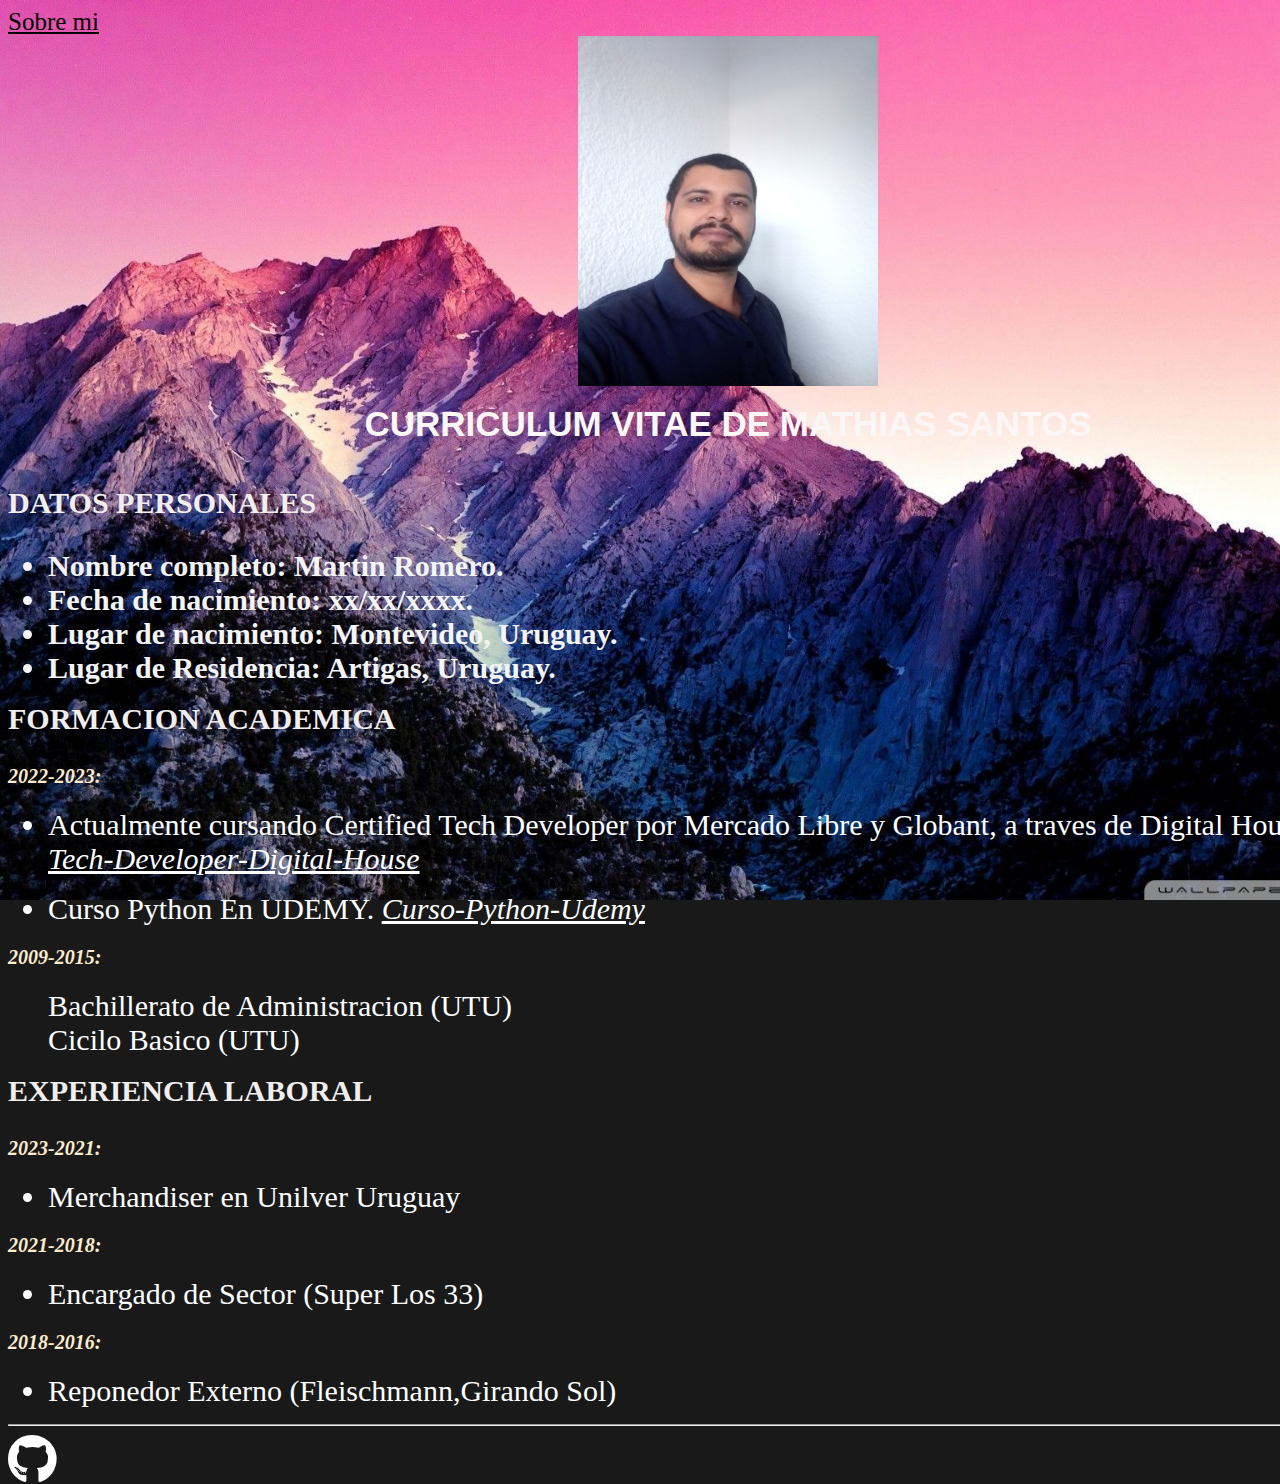
<file: index.html>
<!DOCTYPE html>
<html lang="en">
<head>
    <link rel="stylesheet" href="https://fonts.googleapis.com/css?family=Tangerine">
    <link rel="stylesheet" href="./scss/style.css">
    <link rel="stylesheet" href="https://cdnjs.cloudflare.com/ajax/libs/font-awesome/6.0.0-beta3/css/all.min.css"> <!-- Agrega esta línea -->
    <meta charset="UTF-8">
    <meta http-equiv="X-UA-Compatible" content="IE=edge">
    <meta name="viewport" content="width=device-width, initial-scale=1.0">
    <title>CV_Mathias Santos</title>
</head>
<body>
    <header class="header">
    <a href="/pages/sobremi.html" alt="sobreMi" class="sobreMi">Sobre mi</a>
        <img src="/img/fotoPerfil.jpeg" alt="fotoPerfil" class="foto">
    </header>
    <main>
        <h1>CURRICULUM VITAE DE MATHIAS SANTOS</h1>
        <section>
        <h2>DATOS PERSONALES</h2>
            <ul type="disc">
                <li class="li-white">
                    <strong>Nombre completo: Martin Romero.</strong>
                </li>
                <li class="li-white">
                    <strong>Fecha de nacimiento: xx/xx/xxxx.</strong>
                </li>
                <li class="li-white">
                    <strong>Lugar de nacimiento: Montevideo, Uruguay.</strong>
                </li>
                <li class="li-white">
                    <strong>Lugar de Residencia: Artigas, Uruguay.</strong>
                </li>
            </ul>
        </section>
        <section>
        <h2>FORMACION ACADEMICA</h2>
        <h3>2022-2023:</h3>
        <ul>
            <li class="li">
                Actualmente cursando
                Certified Tech Developer por Mercado Libre y Globant, a traves de Digital House.
                <a href="https://www.digitalhouse.com/ar/productos/programacion/certified-tech-developer">Certified-Tech-Developer-Digital-House</a>
            </li>
        </ul>
        <ul>
            <li class="li">
                Curso Python En UDEMY. 
                <a href="https://www.udemy.com/course/python-3-al-completo-desde-cero">Curso-Python-Udemy</a>
            </li>
        </ul>
        <h3>2009-2015:</h3>
            <ul type="none">
                <li class="li">
                    Bachillerato de Administracion (UTU)
                </li>
                <li>
                    Cicilo Basico (UTU)
                </li>
            </ul>
        </section>
        <section>
        <h2>EXPERIENCIA LABORAL</h2>
        <h3>2023-2021:</h3>
            <ul type="disc">
                <li class="li">
                    Merchandiser en Unilver Uruguay
                </li>
            </ul>
        <h3>2021-2018:</h3>
            <ul type="disc">
                <li class="li">
                    Encargado de Sector (Super Los 33)
                </li>
            </ul>
        <h3>2018-2016:</h3>
            <ul type="disc">
                <li class="li">
                    Reponedor Externo (Fleischmann,Girando Sol)
                </li>
            </ul>
        </section>
    </main>
<hr>
    <footer>
        <a href="https://www.github.com/Math92" target="_blank">
            <i class="fab fa-github iconoG"></i>
        </a>
    </footer>
</body>
</html>
</file>
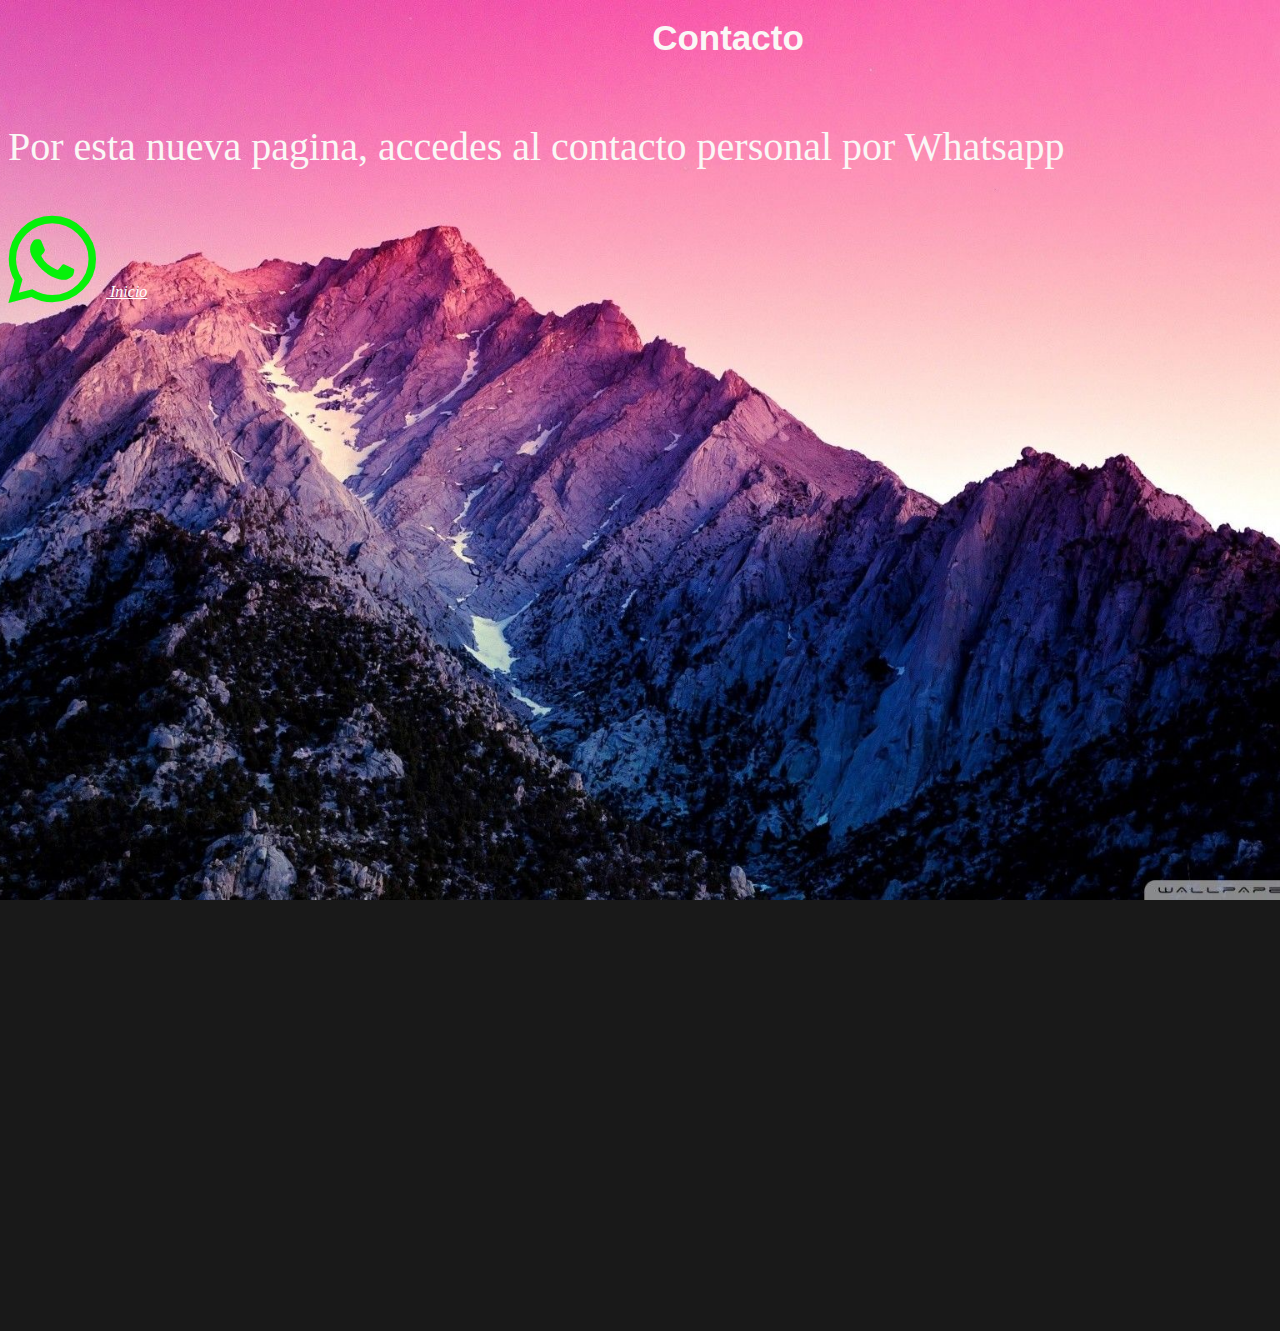
<file: pages/contacto.html>
<!DOCTYPE html>
<html lang="en">
<head>
    <link rel="stylesheet" href="https://cdnjs.cloudflare.com/ajax/libs/font-awesome/5.15.3/css/all.min.css">    <link rel="stylesheet" href="/css/styles.css">
    <meta charset="UTF-8">
    <meta http-equiv="X-UA-Compatible" content="IE=edge">
    <meta name="viewport" content="width=device-width, initial-scale=1.0">
    <title>Contacto</title>
</head>
<body>
    <main>
    <h1>Contacto</h1>
    <p class="p-contacto">Por esta nueva pagina, accedes al contacto personal por Whatsapp</p>
    </main>
    <footer>
        <a href="https://wa.me/59895433742?text=Hola,%20estoy%20interesado%20en%20comunicarme%20con%20Mathias%20Santos." target="_blank">
            <i class="fab fa-whatsapp iconoV"></i>
        </a>
        <a href="/index.html">
            Inicio
        </a>
    </footer>
</body>
</html>
</file>
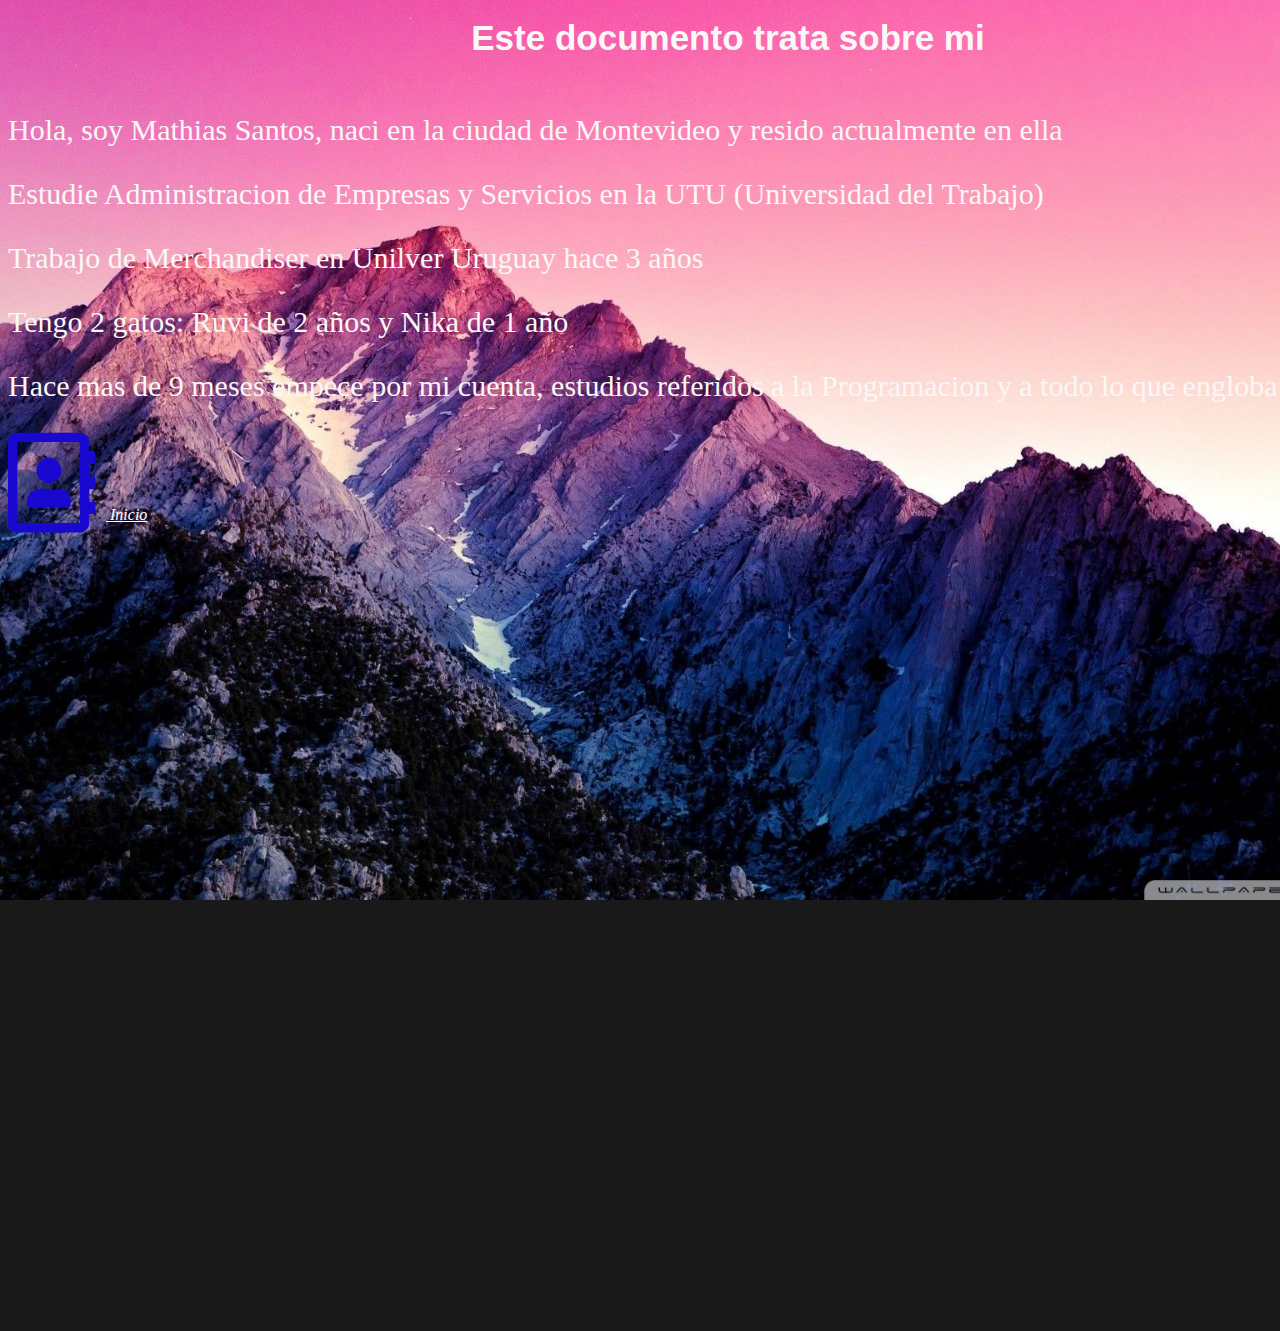
<file: pages/sobremi.html>
<!DOCTYPE html>
<html lang="en">
<head>
    <link rel="stylesheet" href="https://cdnjs.cloudflare.com/ajax/libs/font-awesome/5.15.3/css/all.min.css">    <link rel="stylesheet" href="/css/styles.css">
    <meta charset="UTF-8">
    <meta http-equiv="X-UA-Compatible" content="IE=edge">
    <meta name="viewport" content="width=device-width, initial-scale=1.0">
    <title>SobreMi</title>
</head>
<body>
    <h1>Este documento trata sobre mi</h1>
    <main class="p-sobremi">
        <p>
            Hola, soy Mathias Santos, naci en la ciudad de Montevideo y resido actualmente en ella
        </p>
        <p>
            Estudie Administracion de Empresas y Servicios en la UTU (Universidad del Trabajo)
        </p>
        <p>
            Trabajo de Merchandiser en Unilver Uruguay hace 3 años
        </p>
        <p>
            Tengo 2 gatos: Ruvi de 2 años y Nika de 1 año
        </p>
        <p>
            Hace mas de 9 meses empece por mi cuenta, estudios referidos a la Programacion y a todo lo que engloba
        </p>
    </main>
    <footer>
        <a href="/pages/contacto.html">
            <i class="far fa-address-book iconoF"></i>
        </a>
        <a href="/index.html">
            Inicio
        </a>
    </footer>
</body>
</html>
</file>
<file: scss/style.css>
@charset "UTF-8";
body {
  width: 1440px;
  height: 1300px;
  background-image: url(/img/motana.jpg);
  background-size: cover;
  background-position: center;
  background-attachment: fixed;
  background-color: rgba(0, 0, 0, 0.9); /* Agrega opacidad ajustando el último valor (0.5) */
}

header {
  width: 600;
  height: 1200;
}
header .foto {
  background-image: url(/img/fotoPerfil.jpeg);
  width: 300px;
  height: 350px;
  display: block;
  margin: 0 auto;
}
header .sobreMi {
  font-size: 25px;
  color: black;
}

main h1 {
  width: 1440px;
  height: 60px;
  top: 188px;
  font-size: 35px;
  font-weight: 700;
  line-height: 30px;
  letter-spacing: 0em;
  text-align: center;
  color: rgb(250, 247, 246);
  font-family: "Geneva", sans-serif;
}
main h2 {
  width: 1440px;
  height: 30px;
  top: 376px;
  color: rgb(242, 238, 238);
  font-family: "Times New Roman";
  font-size: 30px;
  font-weight: 700;
  line-height: 17px;
  letter-spacing: 0em;
  text-align: left;
}
main ul .li-white {
  color: whitesmoke;
  font-size: 30px;
  font-style: bold;
}
main h3 {
  color: blanchedalmond;
  font-style: italic;
  font-size: 20px;
}
main li {
  color: white;
  font-size: 30px;
  font-style: bold;
  font-family: Cambria, Cochin, Georgia, Times, "Times New Roman", serif;
}
main a {
  color: white;
  font-style: oblique;
}

footer {
  width: 1440px;
  height: 37px;
  top: 987px;
}
footer a {
  color: white;
  font-style: oblique;
}
footer .iconoG {
  font-size: 50px;
  margin-right: 30px;
  display: inline-block;
  color: white;
}/*# sourceMappingURL=style.css.map */
</file>
<file: css/styles.css>
.header {
    width: 600;
    height: 1200;
}

.foto {
    background-image: url(/img/fotoPerfil.jpeg);
    width: 300px;
    height:350px;
    display: block; 
    margin: 0 auto;
}

h1 {
    width: 1440px;
    height: 60px;
    top: 188px;
    font-size: 35px;
    font-weight: 700;
    line-height: 30px;
    letter-spacing: 0em;
    text-align: center;
    color:rgb(250, 247, 246);
    font-family: 'Geneva',sans-serif;
}

h2 {
    width: 1440px;
    height: 30px;
    top: 376px;
    color:rgb(242, 238, 238);
    font-family: 'Times New Roman';
    font-size: 30px;
    font-weight: 700;
    line-height: 17px;
    letter-spacing: 0em;
    text-align: left;
}

li {
    color:white;
    font-size: 30px;
    font-style: bold;
    font-family: Cambria, Cochin, Georgia, Times, 'Times New Roman', serif;

}

body {
    width: 1440px;
    height: 1300px;
    background-image: url(/img/motana.jpg);
    background-size: cover;
    background-position: center;
    background-attachment: fixed;
    background-color: rgba(0, 0, 0, 0.9); /* Agrega opacidad ajustando el último valor (0.5) */
}


footer {
    width: 1440px;
    height: 37px;
    top: 987px;
}

.iconoG {
    font-size: 50px;
    margin-right: 30px;
    display: inline-block; 
    color: white
}

.iconoV {   
    font-size: 100px;
    margin-right: 10px;
    display: inline-block; 
    color:rgb(6, 241, 10)
}

.iconoF {
    font-size: 100px;
    margin-right: 10px;
    display: inline-block; 
    color:rgb(25, 8, 208)
}

.sobreMi {
    font-size: 25px;
    color: black;
}

h3 {
    color:blanchedalmond;
    font-style: italic;
    font-size: 20px;
}

.li-white {
    color:whitesmoke;
    font-size: 30px;
    font-style: bold;
}

a {
    color: white;
    font-style: oblique;
}

.p-sobremi {
    color :rgb(250, 247, 246);
    font-size: 30px;
    font-family: 'Times New Roman', Times, serif;
}

.p-contacto {
    color :rgb(250, 247, 246);
    font-size: 40px;
}
</file>
